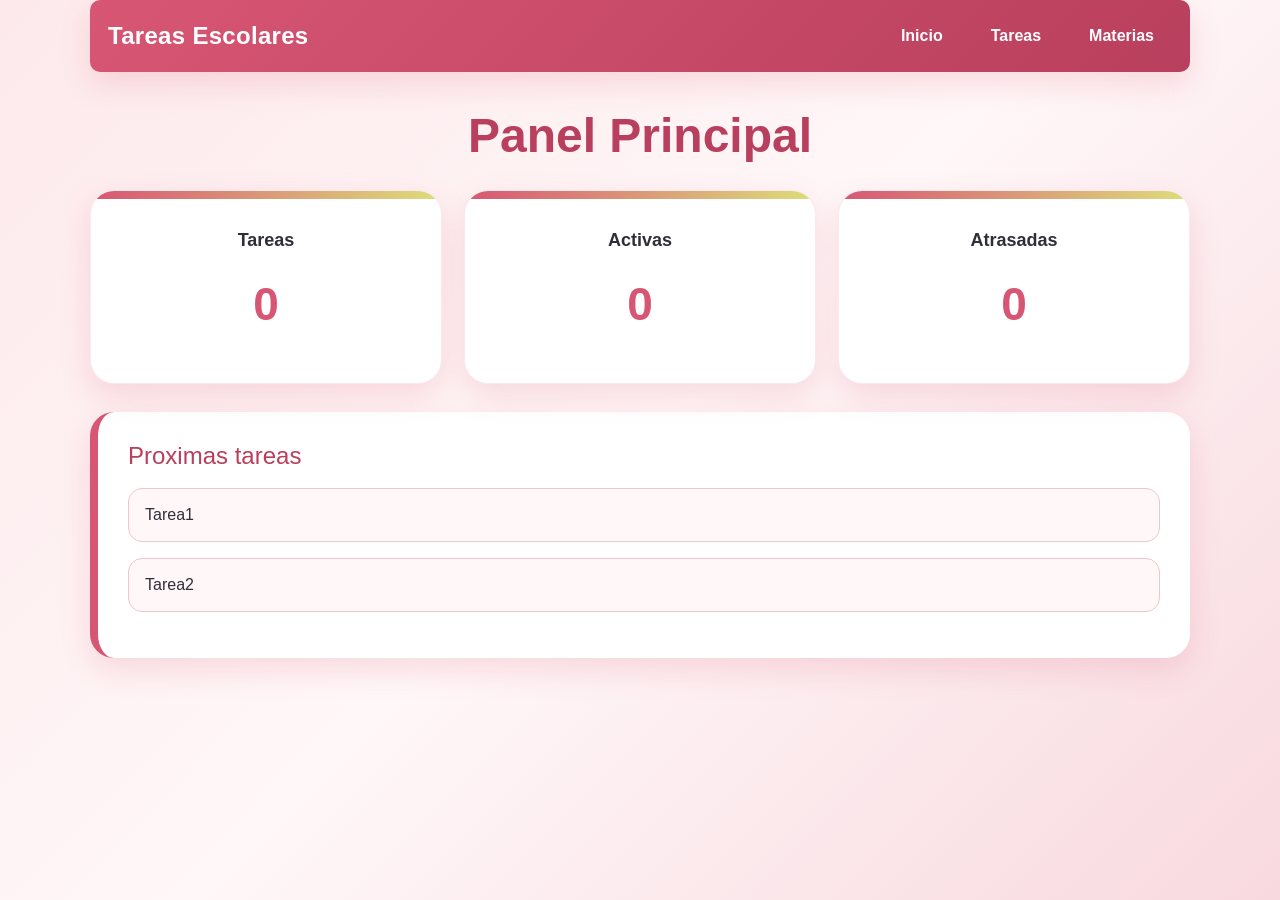
<file: index.html>
<!DOCTYPE html>
<html lang="en">
<head>
    <meta charset="UTF-8">
    <meta name="viewport" content="width=device-width, initial-scale=1.0">
    <link href="https://cdn.jsdelivr.net/npm/bootstrap@5.3.8/dist/css/bootstrap.min.css" rel="stylesheet" integrity="sha384-sRIl4kxILFvY47J16cr9ZwB07vP4J8+LH7qKQnuqkuIAvNWLzeN8tE5YBujZqJLB" crossorigin="anonymous">
     <link rel="stylesheet" href="style.css">
    <title>Proyecto</title>
</head>
<body>

       <!-- NAVBAR -->
<nav class="barranav" style="background-color: #d75674;">
    <a class="nombreapp" href="index.html">Tareas Escolares</a>
    <a class="navlink" aria-current="page" href="index.html">Inicio</a>
    <a class="navlink" href="tareas.html">Tareas</a>
    <a class="navlink" href="materias.html">Materias</a>
</nav>

  <!-- TITULO -->
<h1>Panel Principal</h1>

<div class="cards-container">

<a href="tareas.html"><div class="divcss">
    <p>Tareas </p>
    <p id="numTotal">0</p>
</div></a>

<a href="tareas.html"><div class="divcss">
    <p>Activas </p>
    <p id="numActivas">0</p>
</div></a>

<a href="tareas.html"><div class="divcss">
    <p>Atrasadas </p>
    <p id="numAtrasadas">0</p>
</div></a>

</div>
<a href="tareas.html"><div class="proximasTareas">
    <h2>Proximas tareas</h2>
    <p id="Tarea1">Tarea1</p>
    <p id="Tarea2">Tarea2</p>
</div></a>

<script src="script.js"></script>
<script src="https://cdn.jsdelivr.net/npm/bootstrap@5.3.8/dist/js/bootstrap.bundle.min.js" integrity="sha384-FKyoEForCGlyvwx9Hj09JcYn3nv7wiPVlz7YYwJrWVcXK/BmnVDxM+D2scQbITxI" crossorigin="anonymous"></script>
</body>
</html>
</file>
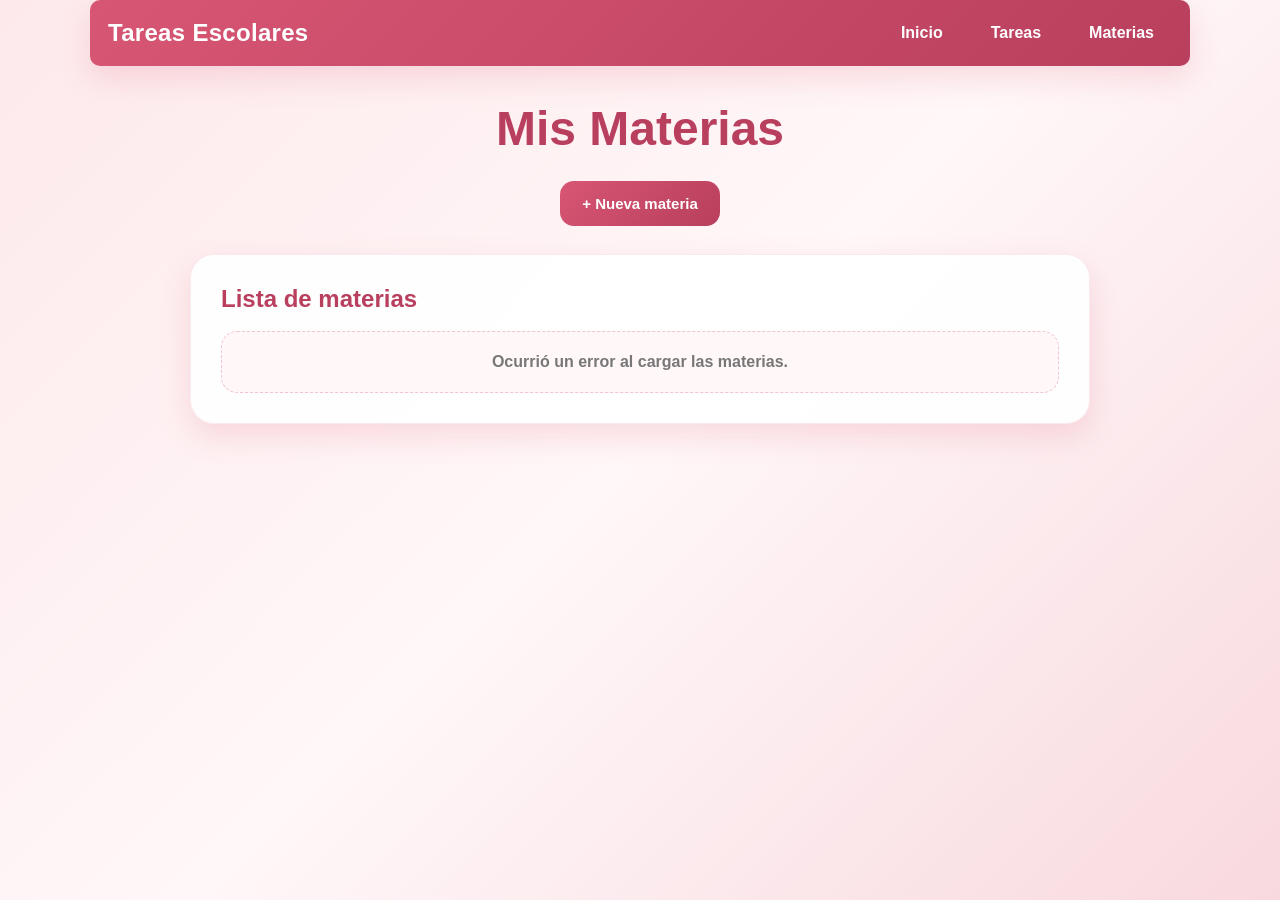
<file: materias.html>
<!DOCTYPE html>
<html lang="en">
<head>
    <meta charset="UTF-8">
    <meta name="viewport" content="width=device-width, initial-scale=1.0">

    <link rel="stylesheet" href="style.css">

    <title>Materias</title>
</head>

<body>

    <!-- NAVBAR -->
    <nav class="barranav" style="background-color: #d75674;">

        <a class="nombreapp" href="index.html">
            Tareas Escolares
        </a>

        <a class="navlink" href="index.html">
            Inicio
        </a>

        <a class="navlink" href="tareas.html">
            Tareas
        </a>

        <a class="navlink" href="materias.html">
            Materias
        </a>

    </nav>

    <!-- TITULO -->
    <h1>Mis Materias</h1>

    <!--BOTÓN PARA ABRIR FORMULARIO-->
    <div class="abrir-form-container">
        <button id="abrirModal" class="btn-abrir">
            &#43; Nueva materia
        </button>
    </div>

    <!-- FORMULARIO -->
    <div class="modal" id="modalFormulario">
        <div class="form-container">
            <button class="cerrar-modal" id="cerrarModal"> X </button>
            <h2>Nueva materia</h2>

            <form id="formMateria">

                <label>Nombre de la materia</label>
                <input type="text" name="nombre_materia" placeholder="Ingrese el nombre de la materia">

                <label>Profesor</label>
                <input type="text" name="profesor" placeholder="Ingrese el nombre del profesor">

                <label>Grupo</label>
                <input type="text" name="grupo" placeholder="Ejemplo: IS 203">

                <button type="submit">
                    Guardar materia
                </button>

            </form>
        </div>
    </div>

    <!-- LISTA DE MATERIAS -->
    <div class="materias-container">

        <h2>Lista de materias</h2>
        <div id="listaMaterias"></div>

    </div>

    <script src="script.js"></script>
    <script src="https://cdn.jsdelivr.net/npm/bootstrap@5.3.8/dist/js/bootstrap.bundle.min.js" integrity="sha384-FKyoEForCGlyvwx9Hj09JcYn3nv7wiPVlz7YYwJrWVcXK/BmnVDxM+D2scQbITxI" crossorigin="anonymous"></script>
</body>
</html>
</file>
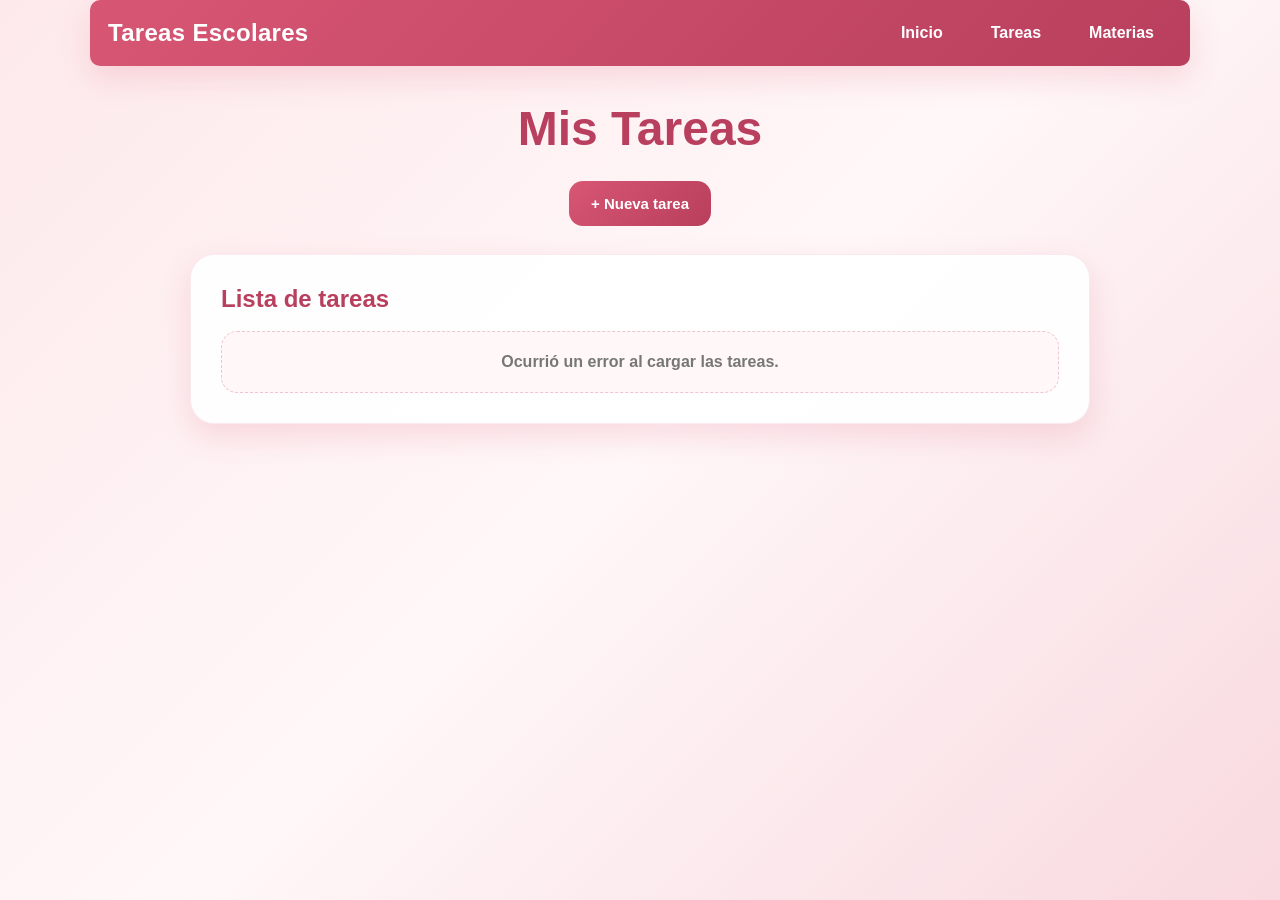
<file: tareas.html>
<!DOCTYPE html>
<html lang="en">
<head>
    <meta charset="UTF-8">
    <meta name="viewport" content="width=device-width, initial-scale=1.0">

    <link rel="stylesheet" href="style.css">

    <title>Tareas</title>
</head>

<body>

    <!-- NAVBAR -->
    <nav class="barranav" style="background-color: #d75674;">

        <a class="nombreapp" href="index.html">
            Tareas Escolares
        </a>

        <a class="navlink" href="index.html">
            Inicio
        </a>

        <a class="navlink" href="tareas.html">
            Tareas
        </a>

        <a class="navlink" href="materias.html">
            Materias
        </a>

    </nav>

    <!-- TITULO -->
    <h1>Mis Tareas</h1>

    <!--BOTÓN PARA ABRIR FORMULARIO-->
    <div class="abrir-form-container">
        <button id="abrirModal" class="btn-abrir">
            &#43; Nueva tarea
        </button>
    </div>

    <!-- FORMULARIO -->
    <div class="modal" id="modalFormulario">

        <div class="form-container">

            <button class="cerrar-modal" id="cerrarModal"> X </button>

            <h2>Nueva tarea</h2>

            <form id="formTarea">

                <label>Nombre de la tarea</label>
                <input type="text" name="titulo" placeholder="Ingrese el nombre">

                <label>Descripción</label>
                <textarea name="descripcion" placeholder="Ingrese una descripción"></textarea>

                <label>Materia</label>
                <select name="id_materia" id="selectMaterias" required>
                    <option value="">Seleccione una materia</option>
                </select>

                <label>Fecha de entrega</label>
                <input type="date" name="fecha_entrega" required>

                <label>Estado</label>

                <select name="estado">
                    <option value="Activa">Activa</option>
                    <option value="Terminada">Terminada</option>
                    <option value="Atrasada">Atrasada</option>
                </select>

                <button type="submit">
                    Guardar tarea
                </button>

            </form>
        </div>
    </div>

    <!-- LISTA DE TAREAS -->
    <div class="tareas-container">

        <h2>Lista de tareas</h2>

       <div id="listaTareas"></div>

    </div>

    <script src="script.js"></script>
    <script src="https://cdn.jsdelivr.net/npm/bootstrap@5.3.8/dist
</body>
</html>
</file>
<file: style.css>
* {
    box-sizing: border-box;
    margin: 0;
    padding: 0;
}

:root {
    --color-principal: #d75674;
    --color-principal-oscuro: #b83f5d;
    --color-secundario: #DDDD7B;
    --color-fondo: #fde9eb;
    --color-texto: #2f2f3a;
    --color-suave: #fff7f8;
    --color-blanco: #ffffff;
    --color-borde: #f1c5cf;
    --sombra: 0 12px 30px rgba(215, 86, 116, 0.18);
}
body{
    min-height: 100vh;
    font-family: Arial, Helvetica, sans-serif;
    color: var(--color-texto);
    padding-bottom: 40px;
    background:
       linear-gradient(135deg, #fde9eb 0%, #fff7f8 50%, #f8d9df 100%);
}

/*BARRA NAVEGACION */
nav a:hover, .barranav a:hover, nav .navlink:hover{
    background-color: rgba(255, 255, 255, 0.22);
    transform: translateY(-2px);
}

/* CONTENEDOR DE CARDS */
.cards-container{
   grid-template-columns: 1fr;
}

/* CARDS */
.divcss{
    min-height: 150px;
    background: var(--color-blanco);
    padding: 28px;
    border-radius: 24px;
    box-shadow: var(--sombra);
    text-align: center;
    border: 1px solid rgba(215, 86, 116, 0.12);
    transition: 0.25s ease;
    position: relative;
    overflow: hidden;
}
.divcss::before {
    content: "";
    position: absolute;
    top: 0;
    left: 0;
    width: 100%;
    height: 8px;
    background: linear-gradient(90deg, var(--color-principal), var(--color-secundario));
}

.divcss:hover {
    transform: translateY(-6px);
    box-shadow: 0 18px 35px rgba(215, 86, 116, 0.25);
}

.divcss p {
    display: block;
    margin-top: 8px;
    font-size: 18px;
    font-weight: 700;
    color: var(--color-texto);
}

.divcss p:last-child {
    font-size: 46px;
    color: var(--color-principal);
    font-weight: 900;
}
.proximasTareas {
    width: min(1100px, 92%);
    margin: 0 auto;
    background: var(--color-blanco);
    padding: 30px;
    border-radius: 24px;
    box-shadow: var(--sombra);
    border-left: 8px solid var(--color-principal);
    transition: 0.25s ease;
}

.proximasTareas:hover {
    transform: translateY(-4px);
}

.proximasTareas p {
    background: var(--color-suave);
    padding: 14px 16px;
    border-radius: 14px;
    margin-top: 10px;
    color: var(--color-texto);
    border: 1px solid var(--color-borde);
}

a {
    color: inherit;
    text-decoration: none;

}

.nombreapp{
    margin-right: auto;
    font-weight: 800;
    letter-spacing: 0.3px;
    background: transparent !important;
    padding: 0 !important;
    border-radius: 0 !important;
    box-shadow: none !important;
    cursor: default;
    font-size: 24px;
}

nav, .barranav{
    width: min(1100px, 100%);
    display: flex;
    gap: 12px;
    margin: 0px auto 35px auto;
    align-items: center;
    gap: 12px;
    padding: 14px 18px;
    border-radius: 10px;
    background: linear-gradient(135deg, var(--color-principal), var(--color-principal-oscuro)) !important;
    box-shadow: var(--sombra);
}

nav a, .barranav a{
    text-decoration: none;
    color: white;
    padding: 10px 18px;
    border-radius: 12px;
    font-weight: 600;
    transition: 0.3s;
}
.navlink{
    color: rgba(255,255,255,0.88);
    font-weight: 600;
    padding: 10px 16px;
    border-radius: 999px;
    transition: transform 0.2s ease, background 0.2s ease, color 0.2s ease;
}
.navlink:hover, .navlink.active{
    background-color: #DDDD7B;
    
}


.nombreapp:hover {
   background: transparent !important;
    transform: none !important;
}
h1{
    width: min(1100px, 92%);
    margin: 0 auto 25px auto;
    font-size: clamp(30px, 5vw, 48px);
    color: var(--color-principal-oscuro);
    font-weight: 800;
    text-align: center;
}
h2{
    color: var(--color-principal-oscuro);
    margin-bottom: 18px;
    font-size: 24px;
}
h3{
    color: var(--color-principal-oscuro);
    margin-bottom: 8px;
    font-size: 21px;
}
p{
    line-height: 1.5;
}
form{
    display: flex;
    gap: 14px;
    flex-direction: column;
}
label{
    font-weight: 700;
    color: var(--color-principal-oscuro);
    margin-top: 4px;
}
input,
textarea,
select{
    width: 100%;
    border: 1px solid var(--border);
    border-radius: 14px;
    padding: 13px 15px;
    font-size: 15px;
    color: var(--color-texto);
    background: #fffafa;
    outline: none;
    transition: 0.25s ease;
}
textarea{
    min-height: 110px;
    resize: vertical;
}

input:focus,
textarea:focus,
select:focus{
    border-color: var(--color-principal);
    background: white;
    box-shadow: 0 0 0 4px rgba(215, 86, 116, 0.12);
}

button {
    border: none;
    border-radius: 14px;
    padding: 13px 18px;
    font-size: 15px;
    font-weight: 800;
    cursor: pointer;
    transition: 0.25s ease;
}
form button [type="submit"]{
    margin-top: 10px;
    background: linear-gradient(135deg, var(--color-principal), var(--color-principal-oscuro))!important;
    color: white !important;
    box-shadow: 0 10px 22px rgba(215, 86, 116, 0.28);

}
form button[type="submit"]:hover {
    transform: translateY(-2px);
    box-shadow: 0 14px 26px rgba(215, 86, 116, 0.35);
}
button:disabled {
    opacity: 0.7;
    cursor: not-allowed;
}
#listaTareas,
#listaMaterias{
    display: flex;
    flex-direction: column;
    gap: 14px;
}
.tarea-card,
.materia-card {
    background: #fffafa;
    border: 1px solid var(--color-borde);
    border-radius: 20px;
    padding: 20px;
    display: flex;
    justify-content: space-between;
    align-items: center;
    gap: 18px;
    box-shadow: 0 8px 18px rgba(0, 0, 0, 0.05);
    transition: 0.25s ease;
}

.tarea-card:hover,
.materia-card:hover {
    transform: translateY(-3px);
    box-shadow: 0 12px 26px rgba(215, 86, 116, 0.18);
}

.tarea-card p,
.materia-card p {
    margin: 5px 0;
    color: #555565;
}

.estado {
    display: inline-block;
    margin-top: 10px;
    padding: 7px 12px;
    border-radius: 999px;
    background: var(--color-secundario);
    color: #606020;
    font-weight: 800;
    font-size: 13px;
}

.acciones {
    display: flex;
    flex-wrap: wrap;
    gap: 10px;
    justify-content: flex-end;
}

.editar {
    background: #3451c7;
    color: white;
}

.editar:hover {
    background: #263fa5;
    transform: translateY(-2px);
}

.eliminar {
    background: var(--color-principal);
    color: white;
}

.eliminar:hover {
    background: var(--color-principal-oscuro);
    transform: translateY(-2px);
}
#listaTareas > p,
#listaMaterias > p {
    background: var(--color-suave);
    border: 1px dashed var(--color-borde);
    padding: 18px;
    border-radius: 16px;
    text-align: center;
    color: #777;
    font-weight: 600;
}


/*PANEL PRINCIPAL*/
.cards-container{
    width: min(1100px, 92%);
    margin: 0 auto 28px auto;
    display: grid;
    grid-template-columns: repeat(3, 1fr);
    gap: 22px;
}
/*FORMULARIO Y BOTONES DE FORM*/
.abrir-form-container{
    display: flex;
    justify-content: center;
    margin-bottom: 28px;
}
.modal{
    position: fixed;
    inset: 0;
    background: rgba(0,0,0,0.45);
    display: none;
    justify-content: center;
    align-items: center;
    z-index: 999;
    padding: 20px;
}

.modal.active{
    display: flex;
}

.form-container{
    position: relative;
    max-height: 90vh;
    overflow-y: auto;
}

.btn-abrir{
    background: linear-gradient(135deg, var(--color-principal), var(--color-principal-oscuro));
    color: white;
    padding: 14px 22px;
    border-radius: 14px;
    border: none;
    font-weight: 700;
    cursor: pointer;
}

.btn-abrir:hover{
    transform: translateY(-2px);
}

.cerrar-modal{
    position: absolute;
    top: 15px;
    right: 15px;
    background: transparent;
    color: var(--color-principal);
    font-size: 24px;
    border: none;
    cursor: pointer;
}
.form-container,
.tareas-container,
.materias-container {
    width: min(900px, 92%);
    margin: 0 auto 28px auto;
    background: rgba(255, 255, 255, 0.92);
    padding: 30px;
    border-radius: 24px;
    box-shadow: var(--sombra);
    border: 1px solid rgba(215, 86, 116, 0.12);
}

@media (max-width: 768px) {
    nav,
    .barranav {
        flex-wrap: wrap;
        justify-content: center;
    }

    .nombreapp {
        width: 100%;
        margin-right: 0;
        text-align: center;
        font-size: 22px;
    }

    .cards-container {
        grid-template-columns: 1fr;
    }

    .tarea-card,
    .materia-card {
        flex-direction: column;
        align-items: flex-start;
    }

    .acciones {
        width: 100%;
        justify-content: flex-start;
    }

    .acciones button {
        flex: 1;
    }
}

@media (max-width: 480px) {
    h1 {
        font-size: 30px;
    }

    .form-container,
    .tareas-container,
    .materias-container,
    .proximasTareas,
    .divcss {
        padding: 22px;
    }

    nav a,
    .barranav a {
        padding: 9px 12px;
        font-size: 14px;
    }
}
</file>
